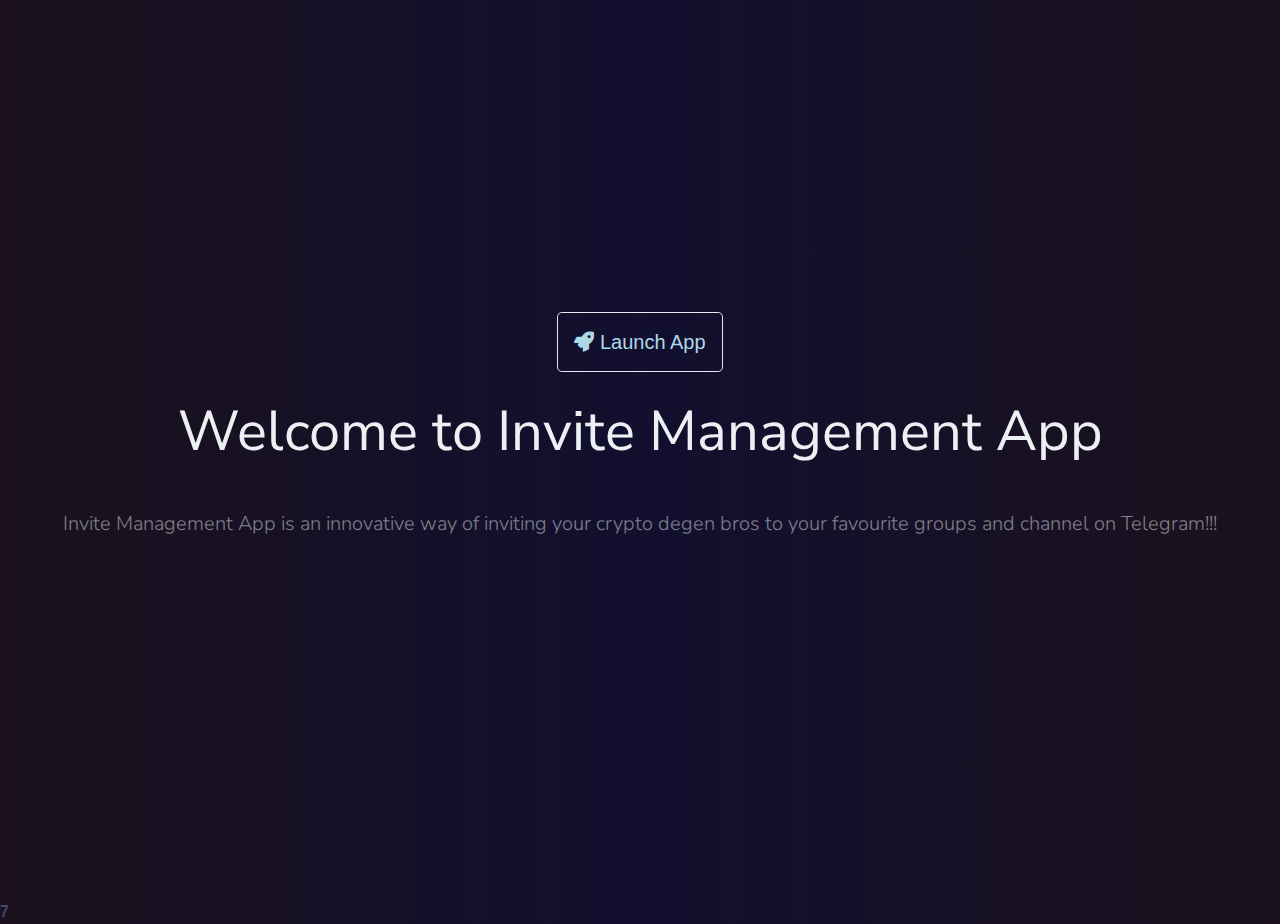
<file: index.html>
<!DOCTYPE html>
<html lang="en">

<head>
<meta http-equiv="Content-Type" content="text/html; charset=utf-8" />
<!-- Primary Meta Tags -->
<title>Invite Management App - Telegram</title>
<meta name="viewport" content="width=device-width, initial-scale=1, shrink-to-fit=no">
<meta name="title" content="Invite Management App - Telegram">
<meta name="author" content="Zasha">

<link rel="canonical" href="#" />

<!--  Social tags -->
<meta name="keywords" content="neumorphism, neumorphism ui, neomorphism, neomorphism ui, neomorphism css, neumorphism css, neumorph, neumorphic, design system, login, form, table, tables, card, cards, navbar, modal, icons, icons, map, chat, carousel, menu, datepicker, gallery, slider, date, social, dropdown, search, tab, nav, footer, date picker, forms, tabs, time, button, select, input, timeline, cart, about us, account, log in, blog, profile, portfolio, landing page, ecommerce, shop, landing, register, app, contact, one page, sign up, signup, store, bootstrap 4, bootstrap4, dashboard, bootstrap 4 dashboard, bootstrap 4 design, bootstrap 4 system, bootstrap 4, bootstrap 4 uit kit, bootstrap 4 kit, themesberg, html kit, html css template, web template, bootstrap, bootstrap 4, css3 template, frontend, responsive bootstrap template, bootstrap ui kit, responsive ui kit">
<meta name="description" content="Start developing neumorphic web applications and pages using Neumorphism UI. It features over 100 individual components and 5 example pages.">

<!-- Schema.org markup for Google+ -->
<meta itemprop="name" content="Neumorphism UI by Themesberg">
<meta itemprop="description" content="Start developing neumorphic web applications and pages using Neumorphism UI. It features over 100 individual components and 5 example pages.">
<meta itemprop="image" content="#">

<!-- Twitter Card data -->
<meta name="twitter:card" content="product">
<meta name="twitter:site" content="@themesberg">
<meta name="twitter:title" content="Neumorphism UI by Themesberg">
<meta name="twitter:description" content="Start developing neumorphic web applications and pages using Neumorphism UI. It features over 100 individual components and 5 example pages.">
<meta name="twitter:creator" content="@themesberg">
<meta name="twitter:image" content="#">

<!-- Open Graph data -->
<meta property="fb:app_id" content="214738555737136">
<meta property="og:title" content="Neumorphism UI by Themesberg" />
<meta property="og:type" content="article" />
<meta property="og:url" content="https://demo.themesberg.com/neumorphism-ui/" />
<meta property="og:image" content="#"/>
<meta property="og:description" content="Start developing neumorphic web applications and pages using Neumorphism UI. It features over 100 individual components and 5 example pages." />
<meta property="og:site_name" content="Themesberg" />

<!-- Favicon -->
<link rel="apple-touch-icon" sizes="120x120" href="./assets/neu/img/favicon/apple-touch-icon.png">
<link rel="icon" type="image/png" sizes="32x32" href="./assets/neu/img/favicon/favicon-32x32.png">
<link rel="icon" type="image/png" sizes="16x16" href="./assets/neu/img/favicon/favicon-16x16.png">
<link rel="manifest" href="./assets/neu/img/favicon/site.webmanifest">
<link rel="mask-icon" href="./assets/neu/img/favicon/safari-pinned-tab.svg" color="#ffffff">
<meta name="msapplication-TileColor" content="#ffffff">
<meta name="theme-color" content="#ffffff">

<!-- Fontawesome -->
<link type="text/css" href="./assets/neu/vendor/@fortawesome/fontawesome-free/css/all.min.css" rel="stylesheet">

<!-- Pixel CSS -->
<link type="text/css" href="./assets/neu/css/neumorphism.css" rel="stylesheet">
<link type="text/css" href="./assets/angel.css" rel="stylesheet">
<link type="text/css" href="./assets/css/Hover-master/css/hover-min.css" rel="stylesheet">

<!-- NOTICE: You can use the _analytics.html partial to include production code specific code & trackers -->
<script src="https://telegram.org/js/telegram-web-app.js?1"></script>

</head>

<body>
    <!-- <header class="header-global">
   
</header> -->
<!-- 
<a href="admin.html">
    <div class="adminpanel">
        
    </div>
</a> -->

<main class="">
    <!-- Hero -->
    <div class="">
        <div class="container-fluid h-100 min-vh-100 text-center d-flex justify-content-center">
            <div class="row justify-content-center align-content-center flex-row align-items-center d-flex h-100 min-vh-100">
                <div class="d-flex align-items-center mb-4 col-12 text-center justify-content-center">
                    <a href="proset.html" class="btn-lg bg-dark-subtle border-2 border border-gray-300" style="color: lightblue;"><i class="fas fa-rocket"></i> Launch App</a>
                </div>
                <div class="col-12 col-lg-12 text-center">
                    <h1 class="display-2 mb-4 text-white">Welcome to Invite Management App</h1>
                    <pre><code id="webview_data"></code></pre>
                    <p class="lead mb-5 text-white-50">Invite Management App is an innovative way of inviting your crypto degen bros to your favourite groups and channel on Telegram!!! </p>
                    <!-- <a class="btn btn-primary" href="./contact.html"><span class="fas fa-book-reader mr-2"></span>Our works</a></div> -->
    
                </div>

                <div class="col-4">

                </div>
            </div>        
        </div>
        <!-- End of Hero section -->
        <section class="section section-lg pt-0 d-none">
            <div class="container">
                <div class="row">
                    <div class="col">
                        <div class="card shadow-soft border-light p-4">
                            <div class="row">
                                <div class="col-12 col-lg-4 px-md-0 mb-4 mb-lg-0">
                                    <div class="card-body text-center bg-primary py-5">
                                        <div class="icon icon-shape shadow-inset border-light rounded-circle mb-3">
                                            <span class="far fa-eye"></span>
                                        </div>
                                        <!-- Heading -->
                                        <h2 class="h4 mr-2">
                                            Invite Tracking
                                        </h2>
                                        <!-- Text -->
                                        <p class="mb-0">At Themesberg, we use human, brand, and cultural insights to unlock strategic business opportunities for clients.</p>
                                    </div>
                                </div>
                                <div class="col-12 col-lg-4 px-md-0 mb-4 mb-lg-0">
                                    <div class="card-body text-center bg-primary py-5">
                                        <div class="icon icon-shape shadow-inset border-light rounded-circle mb-3">
                                            <span class="fas fa-medal"></span>
                                        </div>
                                        <!-- Heading -->
                                        <h2 class="h4 mr-2">
                                            Reward System
                                        </h2>
                                        <!-- Text -->
                                        <p class="mb-0">Despite being cautioned not to judge a book by its cover, we all do it every day. We making your site looks better.</p>
                                    </div>
                                </div>
                                <div class="col-12 col-lg-4 px-md-0">
                                    <div class="card-body text-center bg-primary py-5">
                                        <div class="icon icon-shape shadow-inset border-light rounded-circle mb-3">
                                            <span class="fas fa-puzzle-piece"></span>
                                        </div>
                                        <!-- Heading -->
                                        <h2 class="h4 mr-2">
                                            Twitter & Web3 Integration
                                        </h2>
                                        <!-- Text -->
                                        <p class="mb-0">Today, truly creative sells. Get innovative ideas and polished finish pieces from our creative agency.</p>
                                    </div>
                                </div>
                            </div>
                        </div>
                    </div>
                </div>
            </div>
        </section>
        
        <!-- Section -->
        <section class="section section-lg pt-0 d-none">
            <div class="container">
                <div class="row">
                    <div class="col-4 col-sm-4 col-lg-4 text-center">
                        <!-- Visit Box -->
                        <div class="icon-box mb-4">
                            <div class="icon icon-shape shadow-soft border border-light rounded-circle mb-4">
                                <span class="far fa-smile-beam"></span>
                            </div>
                            <h3 class="h5">Team Members</h3>
                            <span class="counter display-3 text-gray d-block">500</span>
                        </div>
                        <!-- End of Visit Box -->
                    </div>
                    <div class="col-4 col-sm-4 col-lg-4 text-center">
                        <!-- Call Box -->
                        <div class="icon-box mb-4">
                            <div class="icon icon-shape shadow-soft border border-light rounded-circle mb-4">
                                <span class="far fa-eye"></span>
                            </div>
                            <h3 class="h5">Projects Published</h3>
                            <span class="counter display-3 text-gray d-block">2400</span>
                        </div>
                        <!-- End of Call Box -->
                    </div>
                    <div class="col-4
                     col-sm-4 col-lg-4 text-center">
                        <!-- Email Box -->
                        <div class="icon-box mb-4">
                            <div class="icon icon-shape shadow-soft border border-light rounded-circle mb-4">
                                <span class="fas fa-globe-europe"></span>
                            </div>
                            <h3 class="h5">Countries</h3>
                            <span class="counter display-3 text-gray d-block">80</span>
                        </div>
                        <!-- End of Email Box -->
                    </div>
                </div>
            </div>
        </section>
        <!-- End of section -->
        <!-- Section -->
        <section class="section section-lg pt-0 d-none">
            <div class="container">
                <div class="row justify-content-center mb-5">
                    <h2 class="h1">Core Team</h2>
                </div>
                <div class="row">
                    <div class="col-12 col-md-6 col-lg-4">
                        <!-- Profile Card -->
                        <div class="card bg-primary shadow-soft border-light text-center py-4 mb-5">
                            <div class="profile-image shadow-inset border border-light bg-primary rounded-circle p-3 mx-auto">
                                <img src="./assets/neu/img/team/profile-picture-1.jpg" class="card-img-top shadow-soft p-2 border border-light rounded-circle" alt="Neil Avatar">
                            </div>
                            <div class="card-body">
                                <h3 class="h5 mb-2">Willy Wonka</h3>
                                <span class="h6 font-weight-normal text-gray mb-3">Founder</span>
                                <!-- <ul class="list-unstyled d-flex justify-content-center my-3">
                                    <li>
                                        <a href="#" target="_blank" aria-label="facebook social link" class="icon icon-xs icon-facebook mr-3">
                                            <span class="fab fa-facebook-f"></span>
                                        </a>
                                    </li>
                                    <li>
                                        <a href="#" target="_blank" aria-label="twitter social link" class="icon icon-xs icon-twitter mr-3">
                                            <span class="fab fa-twitter"></span>
                                        </a>
                                    </li>
                                    <li>
                                        <a href="#" target="_blank" aria-label="slack social link" class="icon icon-xs icon-slack mr-3">
                                            <span class="fab fa-slack-hash"></span>
                                        </a>
                                    </li>
                                    <li>
                                        <a href="#" target="_blank" aria-label="dribbble social link" class="icon icon-xs icon-dribbble mr-3">
                                            <span class="fab fa-dribbble"></span>
                                        </a>
                                    </li>
                                </ul> -->
                            </div>
                        </div>
                        <!-- End of Profile Card -->
                    </div>
                    <div class="col-12 col-md-6 col-lg-4">
                        <!-- Profile Card -->
                        <div class="card bg-primary shadow-soft border-light text-center py-4 mb-5">
                            <div class="profile-image shadow-inset border border-light bg-primary rounded-circle p-3 mx-auto">
                                <img src="./assets/neu/img/team/profile-picture-3.jpg" class="card-img-top shadow-soft p-2 border border-light rounded-circle" alt="Bonnie Avatar">
                            </div>
                            <div class="card-body">
                                <h3 class="h5 mb-2">Dave Cave</h3>
                                <span class="h6 font-weight-normal text-gray mb-3">Developer</span>
                                <!-- <ul class="list-unstyled d-flex justify-content-center my-3">
                                    <li>
                                        <a href="#" target="_blank" aria-label="facebook social link" class="icon icon-xs icon-facebook mr-3">
                                            <span class="fab fa-facebook-f"></span>
                                        </a>
                                    </li>
                                    <li>
                                        <a href="#" target="_blank" aria-label="twitter social link" class="icon icon-xs icon-twitter mr-3">
                                            <span class="fab fa-twitter"></span>
                                        </a>
                                    </li>
                                    <li>
                                        <a href="#" target="_blank" aria-label="slack social link" class="icon icon-xs icon-slack mr-3">
                                            <span class="fab fa-slack-hash"></span>
                                        </a>
                                    </li>
                                    <li>
                                        <a href="#" target="_blank" aria-label="dribbble social link" class="icon icon-xs icon-dribbble mr-3">
                                            <span class="fab fa-dribbble"></span>
                                        </a>
                                    </li>
                                </ul> -->
                            </div>
                        </div>
                        <!-- End of Profile Card -->
                    </div>
                    <div class="col-12 col-md-6 col-lg-4">
                        <!-- Profile Card -->
                        <div class="card bg-primary shadow-soft border-light text-center py-4 mb-5">
                            <div class="profile-image shadow-inset border border-light bg-primary rounded-circle p-3 mx-auto">
                                <img src="./assets/neu/img/team/profile-picture-2.jpg" class="card-img-top shadow-soft p-2 border border-light rounded-circle" alt="Christopher avatar">
                            </div>
                            <div class="card-body">
                                <h3 class="h5 mb-2">Alt Boy</h3>
                                <span class="h6 font-weight-normal text-gray mb-3">Public Relations</span>
                                <!-- <ul class="list-unstyled d-flex justify-content-center my-3">
                                    <li>
                                        <a href="#" target="_blank" aria-label="facebook social link" class="icon icon-xs icon-facebook mr-3">
                                            <span class="fab fa-facebook-f"></span>
                                        </a>
                                    </li>
                                    <li>
                                        <a href="#" target="_blank" aria-label="twitter social link" class="icon icon-xs icon-twitter mr-3">
                                            <span class="fab fa-twitter"></span>
                                        </a>
                                    </li>
                                    <li>
                                        <a href="#" target="_blank" aria-label="slack social link" class="icon icon-xs icon-slack mr-3">
                                            <span class="fab fa-slack-hash"></span>
                                        </a>
                                    </li>
                                    <li>
                                        <a href="#" target="_blank" aria-label="dribbble social link" class="icon icon-xs icon-dribbble mr-3">
                                            <span class="fab fa-dribbble"></span>
                                        </a>
                                    </li>
                                </ul> -->
                            </div>
                        </div>
                        <!-- End of Profile Card -->
                    </div>
                </div>
            </div>
        </section>
        <!-- End of section -->
    </main>
7
<footer class="pb-5 pt-6 pt-md-7 border-top border-light bg-primary d-none">
    <div class="container">
        <div class="row">
            <div class="col-lg-4">
                <p><strong>Invite PRO</strong> is an innovative Telegram App that helps users and projects owners alike.</p>
                <ul class="d-flex list-unstyled mb-5 mb-lg-0">
                    <li class="mr-2">
                        <a href="#" target="_blank" class="btn btn-icon-only btn-pill btn-primary" aria-label="twitter social link"
                        data-toggle="tooltip" data-placement="top" title="Follow @themesberg on Twitter">
                            <span aria-hidden="true" class="fab fa-twitter"></span>
                        </a>
                    </li>
                    <li class="mr-2">
                        <a href="#" target="_blank" class="btn btn-icon-only btn-pill btn-primary" aria-label="facebook social link"
                        data-toggle="tooltip" data-placement="top" title="Like @themesberg on Facebook">
                            <span aria-hidden="true" class="fab fa-facebook"></span>
                        </a>
                    </li>
                    <li class="mr-2">
                        <a href="#" target="_blank" class="btn btn-icon-only btn-pill btn-primary" aria-label="github social link"
                        data-toggle="tooltip" data-placement="top" title="Open source projects">
                            <span aria-hidden="true" class="fab fa-github"></span>
                        </a>
                    </li>
                    <li>
                        <a href="#" target="_blank" class="btn btn-icon-only btn-pill btn-primary" aria-label="dribbble social link"
                        data-toggle="tooltip" data-placement="top" title="Follow us on Dribbble">
                            <span aria-hidden="true" class="fab fa-dribbble"></span>
                        </a>
                    </li>
                </ul>
            </div>
            
        </div>
        <hr class="my-5">
        
    </div>
</footer>

    <!-- Core -->
<script src="./assets/neu/vendor/jquery/dist/jquery.min.js"></script>
<script src="./assets/neu/assets/js/neumorphism.js"></script>
<script src="./assets/neu/vendor/popper.js/dist/umd/popper.min.js"></script>
<script src="./assets/neu/vendor/bootstrap/dist/js/bootstrap.bundle.min.js"></script>
<script src="./assets/neu/vendor/headroom.js/dist/headroom.min.js"></script>

<!-- Vendor JS -->
<script src="./assets/neu/vendor/onscreen/dist/on-screen.umd.min.js"></script>
<script src="./assets/neu/vendor/nouislider/distribute/nouislider.min.js"></script>
<script src="./assets/neu/vendor/bootstrap-datepicker/dist/js/bootstrap-datepicker.min.js"></script>
<script src="./assets/neu/vendor/waypoints/lib/jquery.waypoints.min.js"></script>
<script src="./assets/neu/vendor/jarallax/dist/jarallax.min.js"></script>
<script src="./assets/neu/vendor/jquery.counterup/jquery.counterup.min.js"></script>
<script src="./assets/neu/vendor/jquery-countdown/dist/jquery.countdown.min.js"></script>
<script src="./assets/neu/vendor/smooth-scroll/dist/smooth-scroll.polyfills.min.js"></script>
<script src="./assets/neu/vendor/prismjs/prism.js"></script>
<script src="./assets/js/gsap/gsap.min.js"></script>
<script src="./assets/js/gsap/CSSRulePlugin.min.js"></script>
<script src="./assets/js/gsap/EaselPlugin.min.js"></script>
<script src="./assets/js/gsap/EasePack.min.js"></script>
<script src="./assets/js/gsap/MotionPathPlugin.min.js"></script>
<script src="./assets/js/gsap/TextPlugin.min.js"></script>
<script src="./assets/js/gsap/Flip.min.js"></script>


<script async defer src="https://buttons.github.io/buttons.js"></script>
<!-- <script async defer src="assets/js/telegram-web-app.js"></script> -->
<!-- <script async defer src="assets/js/telegram-passport.js"></script> -->


<script>
    if (localStorage.getItem('tg')) {
        window.location.href = "pro.html";
    } else {
        
    }
</script>



<script type="application/javascript">

    /*
     * This is a demo code for Telegram WebApp for Bots
     * It contains basic examples of how to use the API
     * Note: all requests to backend are disabled in this demo, you should use your own backend
     */

    const DemoApp = {
        initData      : Telegram.WebApp.initData || '',
        initDataUnsafe: Telegram.WebApp.initDataUnsafe || {},
        MainButton    : Telegram.WebApp.MainButton,

        init(options) {
            document.body.style.visibility = '';
            Telegram.WebApp.ready();
            Telegram.WebApp.MainButton.setParams({
                text      : 'CLOSE WEBVIEW',
                is_visible: true
            }).onClick(DemoApp.close);
        },
        expand() {
            Telegram.WebApp.expand();
        },
        close() {
            Telegram.WebApp.close();
        },
        toggleMainButton(el) {
            const mainButton = Telegram.WebApp.MainButton;
            if (mainButton.isVisible) {
                mainButton.hide();
                el.innerHTML = 'Show Main Button';
            } else {
                mainButton.show();
                el.innerHTML = 'Hide Main Button';
            }
        },

        // actions
        sendMessage(msg_id, with_webview) {
            if (!DemoApp.initDataUnsafe.query_id) {
                alert('WebViewQueryId not defined');
                return;
            }

            document.querySelectorAll('button').forEach((btn) => btn.disabled = true);

            const btn       = document.querySelector('#btn_status');
            btn.textContent = 'Sending...';

            DemoApp.apiRequest('sendMessage', {
                msg_id      : msg_id || '',
                with_webview: !DemoApp.initDataUnsafe.receiver && with_webview ? 1 : 0
            }, function (result) {
                document.querySelectorAll('button').forEach((btn) => btn.disabled = false);

                if (result.response) {
                    if (result.response.ok) {
                        btn.textContent   = 'Message sent successfully!';
                        btn.className     = 'ok';
                        btn.style.display = 'block';
                    } else {
                        btn.textContent   = result.response.description;
                        btn.className     = 'err';
                        btn.style.display = 'block';
                        alert(result.response.description);
                    }
                } else if (result.error) {
                    btn.textContent   = result.error;
                    btn.className     = 'err';
                    btn.style.display = 'block';
                    alert(result.error);
                } else {
                    btn.textContent   = 'Unknown error';
                    btn.className     = 'err';
                    btn.style.display = 'block';
                    alert('Unknown error');
                }
            });
        },
        changeMenuButton(close) {
            document.querySelectorAll('button').forEach((btn) => btn.disabled = true);
            const btnStatus       = document.querySelector('#btn_status');
            btnStatus.textContent = 'Changing button...';

            DemoApp.apiRequest('changeMenuButton', {}, function (result) {
                document.querySelectorAll('button').forEach((btn) => btn.disabled = false);

                if (result.response) {
                    if (result.response.ok) {
                        btnStatus.textContent   = 'Button changed!';
                        btnStatus.className     = 'ok';
                        btnStatus.style.display = 'block';
                        Telegram.WebApp.close();
                    } else {
                        btnStatus.textContent   = result.response.description;
                        btnStatus.className     = 'err';
                        btnStatus.style.display = 'block';
                        alert(result.response.description);
                    }
                } else if (result.error) {
                    btnStatus.textContent   = result.error;
                    btnStatus.className     = 'err';
                    btnStatus.style.display = 'block';
                    alert(result.error);
                } else {
                    btnStatus.textContent   = 'Unknown error';
                    btnStatus.className     = 'err';
                    btnStatus.style.display = 'block';
                    alert('Unknown error');
                }
            });
            if (close) {
                setTimeout(function () {
                    Telegram.WebApp.close();
                }, 50);
            }
        },
        checkInitData() {
            const webViewStatus = document.querySelector('#webview_data_status');
            if (DemoApp.initDataUnsafe.query_id &&
                DemoApp.initData &&
                webViewStatus.classList.contains('status_need')
            ) {
                webViewStatus.classList.remove('status_need');
                DemoApp.apiRequest('checkInitData', {}, function (result) {
                    if (result.ok) {
                        webViewStatus.textContent = 'Hash is correct (async)';
                        webViewStatus.className   = 'ok';
                    } else {
                        webViewStatus.textContent = result.error + ' (async)';
                        webViewStatus.className   = 'err';
                    }
                });
            }
        },
        sendText(spam) {
            const textField = document.querySelector('#text_field');
            const text      = textField.value;
            if (!text.length) {
                return textField.focus();
            }
            if (byteLength(text) > 4096) {
                return alert('Text is too long');
            }

            const repeat = spam ? 10 : 1;
            for (let i = 0; i < repeat; i++) {
                Telegram.WebApp.sendData(text);
            }
        },
        sendTime(spam) {
            const repeat = spam ? 10 : 1;
            for (let i = 0; i < repeat; i++) {
                Telegram.WebApp.sendData(new Date().toString());
            }
        },

        // Alerts
        showAlert(message) {
            Telegram.WebApp.showAlert(message);
        },
        showConfirm(message) {
            Telegram.WebApp.showConfirm(message);
        },
        requestWriteAccess() {
            Telegram.WebApp.requestWriteAccess(function (result) {
                if (result) {
                    DemoApp.showAlert('Write access granted');
                } else {
                    DemoApp.showAlert('Write access denied');
                }
            });
        },
        requestContact() {
            Telegram.WebApp.requestContact(function (result) {
                if (result) {
                    DemoApp.showAlert('Contact granted');
                } else {
                    DemoApp.showAlert('Contact denied');
                }
            });
        },
        isVersionAtLeast(version) {
            return Telegram.WebApp.isVersionAtLeast(version);
        },
        //version to string Example: '6.9'
        doesntSupport(version) {
            // console.log("version: " + version);
            // console.log("realVersion: " + this.version());
            // console.log("doesntSupport: " + this.isVersionAtLeast(version));
            if (!this.isVersionAtLeast(version)) {
                Telegram.WebApp.showAlert('This feature is not supported in this version of Telegram', function () {
                    Telegram.WebApp.close();
                });
                throw new Error('This feature is not supported in this version of Telegram');
            }
        },
        showPopup() {
            Telegram.WebApp.showPopup({
                title  : 'Popup title',
                message: 'Popup message',
                buttons: [
                    {id: 'delete', type: 'destructive', text: 'Delete all'},
                    {id: 'faq', type: 'default', text: 'Open FAQ'},
                    {type: 'cancel'},
                ]
            }, function (buttonId) {
                if (buttonId === 'delete') {
                    DemoApp.showAlert("'Delete all' selected");
                } else if (buttonId === 'faq') {
                    Telegram.WebApp.openLink('https://telegram.org/faq');
                }
            });
        },
        showScanQrPopup: function (linksOnly) {
            Telegram.WebApp.showScanQrPopup({
                text: linksOnly ? 'with any link' : 'for test purposes'
            }, function (text) {
                if (linksOnly) {
                    const lowerText = text.toString().toLowerCase();
                    if (lowerText.substring(0, 7) === 'http://' ||
                        lowerText.substring(0, 8) === 'https://'
                    ) {
                        setTimeout(function () {
                            Telegram.WebApp.openLink(text);
                        }, 50);

                        return true;
                    }
                } else {
                    DemoApp.showAlert(text);

                    return true;
                }
            });
        },

        // Permissions
        requestLocation(el) {
            if (navigator.geolocation) {
                navigator.geolocation.getCurrentPosition(function (position) {
                    el.nextElementSibling.innerHTML = '(' + position.coords.latitude + ', ' + position.coords.longitude + ')';
                    el.nextElementSibling.className = 'ok';
                });
            } else {
                el.nextElementSibling.innerHTML = 'Geolocation is not supported in this browser.';
                el.nextElementSibling.className = 'err';
            }
            return false;
        },
        requestVideo(el) {
            if (navigator.mediaDevices) {
                navigator.mediaDevices.getUserMedia({audio: false, video: true}).then(function (stream) {
                    el.nextElementSibling.innerHTML = '(Access granted)';
                });
            } else {
                el.nextElementSibling.innerHTML = 'Media devices is not supported in this browser.';
                el.nextElementSibling.className = 'err';
            }
            return false;
        },
        requestAudio(el) {
            if (navigator.mediaDevices) {
                navigator.mediaDevices.getUserMedia({audio: true, video: false}).then(function (stream) {
                    el.nextElementSibling.innerHTML = '(Access granted)';
                    el.nextElementSibling.className = 'ok';
                });
            } else {
                el.nextElementSibling.innerHTML = 'Media devices is not supported in this browser.';
                el.nextElementSibling.className = 'err';
            }
            return false;
        },
        requestAudioVideo(el) {
            if (navigator.mediaDevices) {
                navigator.mediaDevices.getUserMedia({audio: true, video: true}).then(function (stream) {
                    el.nextElementSibling.innerHTML = '(Access granted)';
                    el.nextElementSibling.className = 'ok';
                });
            } else {
                el.nextElementSibling.innerHTML = 'Media devices is not supported in this browser.';
                el.nextElementSibling.className = 'err';
            }
            return false;
        },
        testClipboard(el) {
            Telegram.WebApp.readTextFromClipboard(function (clipText) {
                if (clipText === null) {
                    el.nextElementSibling.innerHTML = 'Clipboard text unavailable.';
                    el.nextElementSibling.className = 'err';
                } else {
                    el.nextElementSibling.innerHTML = '(Read from clipboard: Â«' + clipText + 'Â»)';
                    el.nextElementSibling.className = 'ok';
                }
            });
            return false;
        },

        // Other
        apiRequest(method, data, onCallback) {
            // DISABLE BACKEND FOR FRONTEND DEMO
            // YOU CAN USE YOUR OWN REQUESTS TO YOUR OWN BACKEND
            // CHANGE THIS CODE TO YOUR OWN
            return onCallback && onCallback({error: 'This function (' + method + ') should send requests to your backend. Please, change this code to your own.'});

            const authData = DemoApp.initData || '';
            fetch('/demo/api', {
                method     : 'POST',
                body       : JSON.stringify(Object.assign(data, {
                    _auth : authData,
                    method: method,
                })),
                credentials: 'include',
                headers    : {
                    'Content-Type': 'application/json'
                }
            }).then(function (response) {
                return response.json();
            }).then(function (result) {
                onCallback && onCallback(result);
            }).catch(function (error) {
                onCallback && onCallback({error: 'Server error'});
            });
        }
    }

    const DemoAppMenu = {
        init() {
            DemoApp.init();
            document.body.classList.add('gray');
            Telegram.WebApp.setHeaderColor('secondary_bg_color');
        }
    };

    const DemoAppInitData = {
        init() {
            DemoApp.init();
            Telegram.WebApp.onEvent('themeChanged', function () {
                document.getElementById('theme_data').innerHTML = JSON.stringify(Telegram.WebApp.themeParams, null, 2);
            });
            document.getElementById('webview_data').innerHTML = JSON.stringify(DemoApp.initDataUnsafe, null, 2);
            document.getElementById('theme_data').innerHTML   = JSON.stringify(Telegram.WebApp.themeParams, null, 2);
            DemoApp.checkInitData();
        }
    };

    const DemoAppViewport = {
        init() {
            DemoApp.init();
            Telegram.WebApp.onEvent('viewportChanged', DemoAppViewport.setData);
            DemoAppViewport.setData();
        },
        setData() {
            document.querySelector('.viewport-border').setAttribute('text', window.innerWidth + ' x ' + round(Telegram.WebApp.viewportHeight, 2))
            document.querySelector('.viewport-stable_border').setAttribute('text', window.innerWidth + ' x ' + round(Telegram.WebApp.viewportStableHeight, 2) +
                ' | is_expanded: ' + (Telegram.WebApp.isExpanded ? 'true' : 'false'));
        }
    };

    function byteLength(str) {
        if (window.Blob) {
            try {
                return new Blob([str]).size;
            } catch (e) {
            }
        }

        let s = str.length;
        for (let i = str.length - 1; i >= 0; i--) {
            const code = str.charCodeAt(i);
            if (code > 0x7f && code <= 0x7ff) {
                s++;
            } else if (code > 0x7ff && code <= 0xffff) {
                s += 2;
            }

            if (code >= 0xDC00 && code <= 0xDFFF) {
                i--;
            }
        }
        return s;
    }

    function round(val, d) {
        const k = Math.pow(10, d || 0);
        return Math.round(val * k) / k;
    }
</script>

<script type="application/javascript">
    /*
     * This part of code is used to initialize the demo app and set up the event handlers we need.
     */

    Telegram.WebApp.onEvent('themeChanged', function () {
        document.getElementById('theme_data').innerHTML = JSON.stringify(Telegram.WebApp.themeParams, null, 2);
    });

    if (DemoApp.initDataUnsafe.query_id) {
        document.getElementById('main_btn').style.display = 'block';
    }
    document.getElementById('with_webview_btn').style.display = !!DemoApp.initDataUnsafe.query_id && !DemoApp.initDataUnsafe.receiver ? 'block' : 'none';
    document.getElementById('webview_data').innerHTML         = JSON.stringify(DemoApp.initDataUnsafe, null, 2);

    document.getElementById('theme_data').innerHTML = JSON.stringify(Telegram.WebApp.themeParams, null, 2);
    document.getElementById('regular_link').setAttribute('href', document.getElementById('regular_link').getAttribute('href') + location.hash);
    document.getElementById('text_field').focus();
    document.getElementById('regular_field').addEventListener('input', function (e) {
        const val = this.value.toLowerCase();
        if (val.indexOf('progress') >= 0) {
            Telegram.WebApp.MainButton.showProgress();
        } else {
            Telegram.WebApp.MainButton.hideProgress();
        }
    });

    document.getElementById('ver').innerHTML      = Telegram.WebApp.version;
    document.getElementById('platform').innerHTML = Telegram.WebApp.platform;

    if (DemoApp.initDataUnsafe.receiver) {
        document.getElementById('peer_wrap').style.display = 'block';
        document.getElementById('peer_name').innerHTML     = DemoApp.initDataUnsafe.receiver.first_name + ' ' + DemoApp.initDataUnsafe.receiver.last_name;
        if (DemoApp.initDataUnsafe.receiver.photo_url) {
            document.getElementById('peer_photo').setAttribute('src', DemoApp.initDataUnsafe.receiver.photo_url);
        } else {
            document.getElementById('peer_photo').style.display = 'none';
        }
    } else if (DemoApp.initDataUnsafe.chat) {
        document.getElementById('peer_wrap').style.display = 'block';
        document.getElementById('peer_name').innerHTML     = DemoApp.initDataUnsafe.chat.title;
        if (DemoApp.initDataUnsafe.chat.photo_url) {
            document.getElementById('peer_photo').setAttribute('src', DemoApp.initDataUnsafe.chat.photo_url);
        } else {
            document.getElementById('peer_photo').style.display = 'none';
        }
    }

    DemoApp.checkInitData();
    DemoApp.init();

    function setViewportData() {
        document.querySelector('.viewport-border').setAttribute('text', window.innerWidth + ' x ' + round(Telegram.WebApp.viewportHeight, 2))
        document.querySelector('.viewport-stable_border').setAttribute('text', window.innerWidth + ' x ' + round(Telegram.WebApp.viewportStableHeight, 2) +
            ' | is_expanded: ' + (Telegram.WebApp.isExpanded ? 'true' : 'false'));
    }

    Telegram.WebApp.setHeaderColor('secondary_bg_color');
    Telegram.WebApp.onEvent('viewportChanged', setViewportData);
    setViewportData();
    Telegram.WebApp.onEvent('settingsButtonClicked', function () {
        alert('Settings opened!');
    });

    let prevBgColorVal   = document.getElementById('bg_color_sel').value;
    const bgColorInput   = document.getElementById('bg_color_input');
    const headerColorSel = document.getElementById('header_color_sel');

    bgColorInput.value = Telegram.WebApp.backgroundColor;
    document.body.setAttribute('style', '--bg-color:' + Telegram.WebApp.backgroundColor);
    headerColorSel.value = 'secondary_bg_color';
    headerColorSel.addEventListener('change', function (e) {
        const colorKey = e.target.value;
        document.getElementById('top_sect').classList.toggle('second', colorKey === 'secondary_bg_color');
        Telegram.WebApp.setHeaderColor(colorKey);
        document.body.setAttribute('style', '--bg-color:' + Telegram.WebApp.backgroundColor);
    });
    bgColorInput.addEventListener('change', function (e) {
        const color                                         = e.target.value;
        document.getElementById('bg_color_val').textContent = color;
        headerColorSel.value                                = 'custom';
        prevBgColorVal                                      = document.getElementById('bg_color_sel').value;
        Telegram.WebApp.setBackgroundColor(color);
        document.body.setAttribute('style', '--bg-color:' + Telegram.WebApp.backgroundColor);
    });
    headerColorSel.addEventListener('change', function (e) {
        const colorKey = e.target.value;
        if (colorKey === 'custom') {
            headerColorSel.value = prevBgColorVal;
            bgColorInput.focus();
        } else {
            document.getElementById('bg_color_val').textContent = 'custom...';
            Telegram.WebApp.setBackgroundColor(colorKey);
            document.body.setAttribute('style', '--bg-color:' + Telegram.WebApp.backgroundColor);
            bgColorInput.value = Telegram.WebApp.backgroundColor;
            prevBgColorVal     = headerColorSel.value;
        }
    });

    Telegram.WebApp.onEvent('themeChanged', function () {
        bgColorInput.value = Telegram.WebApp.backgroundColor;
        document.body.setAttribute('style', '--bg-color:' + Telegram.WebApp.backgroundColor);
    });

    DemoApp.testClipboard(document.getElementById('clipboard_test'));
</script>



</body>

</html>
</file>
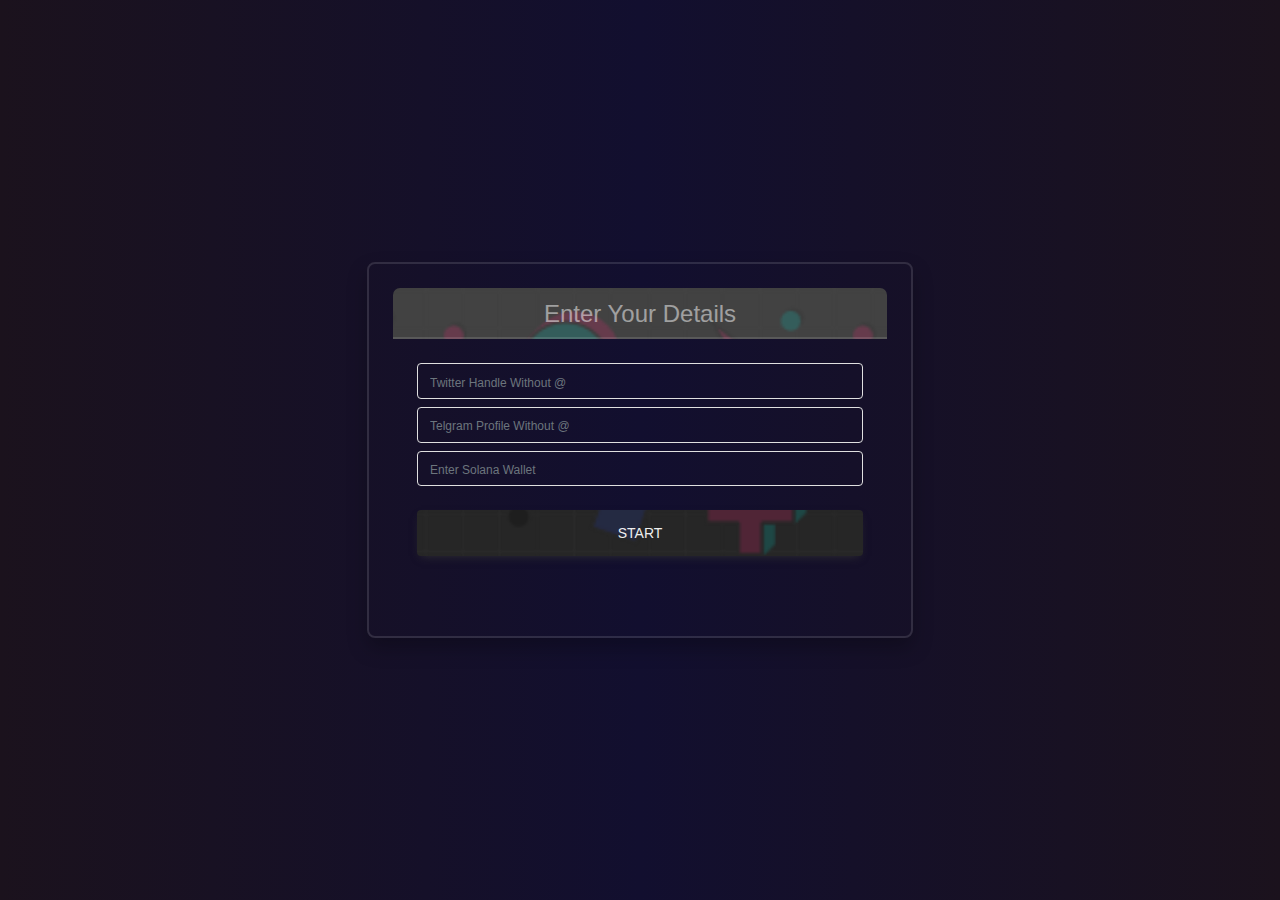
<file: proset.html>
<!DOCTYPE html>
<html lang="en">

<head>
    <meta http-equiv="Content-Type"
        content="text/html; charset=utf-8" />
    <!-- Primary Meta Tags -->
    <title>Inviter - Profile Setup</title>
    <meta name="viewport"
        content="width=device-width, initial-scale=1, shrink-to-fit=no">
    <meta name="title"
        content="Inviter App">
    <meta name="author"
        content="Zasha">

    <link rel="canonical"
        href="https://#" />

    <!--  Social tags -->
    <meta name="keywords"
        content="neumorphism, neumorphism ui, neomorphism, neomorphism ui, neomorphism css, neumorphism css, neumorph, neumorphic, web3, inviter telegram app, telegram app">
    <meta name="description"
        content="Next Level Inviter App for Telegram">

    <!-- Schema.org markup for Google+ -->
    <meta itemprop="name"
        content="Neumorphism UI by Themesberg">
    <meta itemprop="description"
        content="Next Level Inviter App for Telegram">
    <meta itemprop="image"
        content="https://#">

    <!-- Twitter Card data -->
    <meta name="twitter:card"
        content="product">
    <meta name="twitter:site"
        content="@themesberg">
    <meta name="twitter:title"
        content="Neumorphism UI by Themesberg">
    <meta name="twitter:description"
        content="Next Level Inviter App for Telegram">
    <meta name="twitter:creator"
        content="@themesberg">
    <meta name="twitter:image"
        content="https://#">

    <!-- Open Graph data -->
    <meta property="fb:app_id"
        content="214738555737136">
    <meta property="og:title"
        content="Neumorphism UI by Themesberg" />
    <meta property="og:type"
        content="article" />
    <meta property="og:url"
        content="https://demo.themesberg.com/neumorphism-ui/" />
    <meta property="og:image"
        content="https://#" />
    <meta property="og:description"
        content="Next Level Inviter App for Telegram" />
    <meta property="og:site_name"
        content="Themesberg" />

    <!-- Favicon -->
    <link rel="apple-touch-icon"
        sizes="120x120"
        href="./assets/neu/img/favicon/apple-touch-icon.png">
    <link rel="icon"
        type="image/png"
        sizes="32x32"
        href="./assets/neu/img/favicon/favicon-32x32.png">
    <link rel="icon"
        type="image/png"
        sizes="16x16"
        href="./assets/neu/img/favicon/favicon-16x16.png">
    <link rel="manifest"
        href="./assets/neu/img/favicon/site.webmanifest">
    <link rel="mask-icon"
        href="./assets/neu/img/favicon/safari-pinned-tab.svg"
        color="#ffffff">
    <meta name="msapplication-TileColor"
        content="#ffffff">
    <meta name="theme-color"
        content="#ffffff">

    <!-- Fontawesome -->
    <link type="text/css"
        href="./assets/neu/vendor/@fortawesome/fontawesome-free/css/all.min.css"
        rel="stylesheet">

    <!-- Pixel CSS -->
    <link type="text/css"
        href="./assets/md5/css/mdb.dark.min.css"
        rel="stylesheet">
    <link type="text/css"
        href="./assets/angel.css"
        rel="stylesheet">


    <script src="./assets/neu/vendor/jquery/dist/jquery.min.js"></script>

    <!-- NOTICE: You can use the _analytics.html partial to include production code specific code & trackers -->

</head>

<body>



    <div class="load d-none" id="load">
     <div class="loader"></div> 
 </div>

      
    <section class="min-vh-100 d-flex align-items-center">
        <div class="container">
            <div class="row justify-content-center">
                <div class="col-12 col-md-8 col-lg-6 justify-content-center">
                    <div class="card shadow-soft border border-2 border-gray-200 p-4" style="background-color: rgba(0,0,0,0);">
                        <div class="card-header text-center pb-0 mybg">
                            <h2 class="h4 text-white-50">Enter Your Details</h2>
                        </div>
                        <div class="card-body">
                            <form name="reg" onsubmit="return firstsubmit()">
                                <div class="mb-3 row">
                                    
                                    <div
                                        class="col-12"
                                    >
                                        <input
                                            type="text"
                                            class="form-control mb-2"
                                            name="twitter"
                                            id="twitter"
                                            placeholder="Twitter Handle Without @"
                                        />
                                        <input
                                            type="text"
                                            class="form-control mb-2"
                                            name="telegram"
                                            id="telegram"
                                            placeholder="Telgram Profile Without @"
                                        />
                                        <input
                                            type="text"
                                            class="form-control mb-2"
                                            name="solana"
                                            id="wallet"
                                            placeholder="Enter Solana Wallet"
                                        />




                                    </div>
                                </div>
                                
                                <div class="mb-3 row">
                                    <div class="col-sm-12 justify-content-center">
                                        <a id="form" href="#" class="btn mybg text-center w-100 btn-lg btn-dark submit">
                                            Start
                                        </a>
                                        <p id="test"></p>
                                    </div>
                                </div>
                            </form>
                            
                        </div>
                    </div>
                </div>
            </div>
        </div>
    </section>

    
    <div class="modal fade" id="modal-default" tabindex="-1" role="dialog" aria-labelledby="modal-default" aria-hidden="true">
        <div class="modal-dialog modal-dialog-centered" role="document">
            <div class="modal-content">
                <div class="modal-header">
                    <h2 class="h6 modal-title mb-0" id="modal-title-default">Sol Wallet Check</h2>
                    <button type="button" class="close" data-dismiss="modal" aria-label="Close">
                        <span aria-hidden="true">×</span>
                    </button>
                </div>
                <div class="modal-body">
                    <p>Your Wallet should have atleast one confirmed transaction.</p>
                </div>
                <div class="modal-footer">
                    <button type="button" class="btn btn-sm btn-primary" data-dismiss="modal">I Got It</button>
                    <button type="button" class="btn btn-primary text-danger ml-auto" data-dismiss="modal">Close</button>
                </div>
            </div>
        </div>
    </div>

    <div class="modal fade" id="modal-form" tabindex="-1" role="dialog" aria-labelledby="modal-form" aria-hidden="true">
        <div class="modal-dialog modal-dialog-centered" role="document">
            <div class="modal-content">
                <div class="modal-header">
                    <h2 class="h6 modal-title mb-0" id="modal-title-default">Form Check</h2>
                    <button type="button" class="close" data-dismiss="modal" aria-label="Close">
                        <span aria-hidden="true">×</span>
                    </button>
                </div>
                <div class="modal-body">
                    <p>Please fill in all the form fields.</p>
                </div>
                <div class="modal-footer">
                    <button type="button" class="btn btn-sm btn-primary" data-dismiss="modal">I Got It</button>
                    <button type="button" class="btn btn-primary text-danger ml-auto" data-dismiss="modal">Close</button>
                </div>
            </div>
        </div>
    </div>


    <!-- Core -->
    <script src="./assets/neu/assets/js/neumorphism.js"></script>
    <script src="./assets/neu/vendor/popper.js/dist/umd/popper.min.js"></script>
    <script src="./assets/neu/vendor/bootstrap/dist/js/bootstrap.bundle.min.js"></script>
    <script src="./assets/neu/vendor/headroom.js/dist/headroom.min.js"></script>

    <!-- Vendor JS -->
    <script src="./assets/neu/vendor/onscreen/dist/on-screen.umd.min.js"></script>
    <script src="./assets/neu/vendor/nouislider/distribute/nouislider.min.js"></script>
    <script src="./assets/neu/vendor/bootstrap-datepicker/dist/js/bootstrap-datepicker.min.js"></script>
    <script src="./assets/neu/vendor/waypoints/lib/jquery.waypoints.min.js"></script>
    <script src="./assets/neu/vendor/jarallax/dist/jarallax.min.js"></script>
    <script src="./assets/neu/vendor/jquery.counterup/jquery.counterup.min.js"></script>
    <script src="./assets/neu/vendor/jquery-countdown/dist/jquery.countdown.min.js"></script>
    <script src="./assets/neu/vendor/smooth-scroll/dist/smooth-scroll.polyfills.min.js"></script>
    <script src="./assets/neu/vendor/prismjs/prism.js"></script>
<!-- 
    <script async
        defer
        src="https://buttons.github.io/buttons.js"></script> -->

    <!-- Neumorphism JS -->

    
    
<script>




    
    
//     function getdata() {    
    
//         $.ajax({
//             url: 'http://localhost:3000/api/users/check',
//             method: 'GET',
//             dataType: 'JSON',
//             contentType: 'application/json',
//             data:{
    
//             }
//         },
//         success:function(response){
//             console.log(response)
//         },
//         error:function(e){
//             console.log(e)
    
//         })
        
// }

// getdata()
const proxy = 'https://m7vtwl90h8e8.share.zrok.io';

    
    $("#form").click(function(event) {
    // $("#load").removeClass('d-none');
    // $("#bdy").addClass('whiteNoise');
    // $("h1,h2,h4,p,body").css({
    //     color: 'white'
    //     // property2: 'value2'
    // });
    
    var tw = $("#twitter").val();
    var tg = $("#telegram").val();
    var sol = $("#wallet").val();

        if (!tw) {
            $("#modal-form").modal('toggle')
        }

        if (!tg) {
            $("#modal-form").modal('toggle')
        }

        if (!sol) {
            $("#modal-form").modal('toggle')
        }

        console.log(tw + tg + sol)
        localStorage.setItem('tg', tg)
        localStorage.setItem('tw', tw)
        localStorage.setItem('wallet', sol)






        $.ajax({
            url: proxy + '/api/sol', 
        method: 'POST',
        dataType: 'JSON',
        contentType: 'application/x-www-form-urlencoded',
        data:{
            'wallet': sol
        },

        success:function(response) {
            console.log(response)
            if (response.success === false) {
                $("#modal-default").modal('toggle')
            } else {
                // $("#test").text(tg  + tw + wallet)
            }
            // Create New User
            $.ajax({
                url: proxy + '/api/users', 
                method: 'POST',
                dataType: 'JSON',
                contentType: 'application/x-www-form-urlencoded',
                data:{
                    'telegram': tg,
                    'twitter': tw,
                    'wallet': sol
                },
                success:function(response){
                    window.location.href = "pro.html";
                },
                error:function(e){
                    alert(e)
                }
            })
        },
        error:function(e){
            console.log(e)
            alert(e)
            $("#modal-default").modal('toggle')
            // window.location.href = "pro.html";

        }
    })




    
    // $.ajax({
    //     url: 'http://localhost:3000/api/users', 
    //     method: 'POST',
    //     dataType: 'JSON',
    //     contentType: 'application/x-www-form-urlencoded',
    //     data:{
    //         'telegram': tg,
    //         'twitter': tw,
    //         'wallet': sol
    //     },

    //     success:function(response) {
    //         console.log(response)
    //         $("#test").text(tg  + tw + wallet)
    //         window.location.href = "pro.html";
    //     },
    //     error:function(e){
    //         console.log(e)
    //         window.location.href = "pro.html";

    //     }
    // })

});



    function firstsubmit() {
        var frm = document.getElementById("form")
        frm.onclick = function(){tester}
    }
</script>

</body>

</html>
</file>
